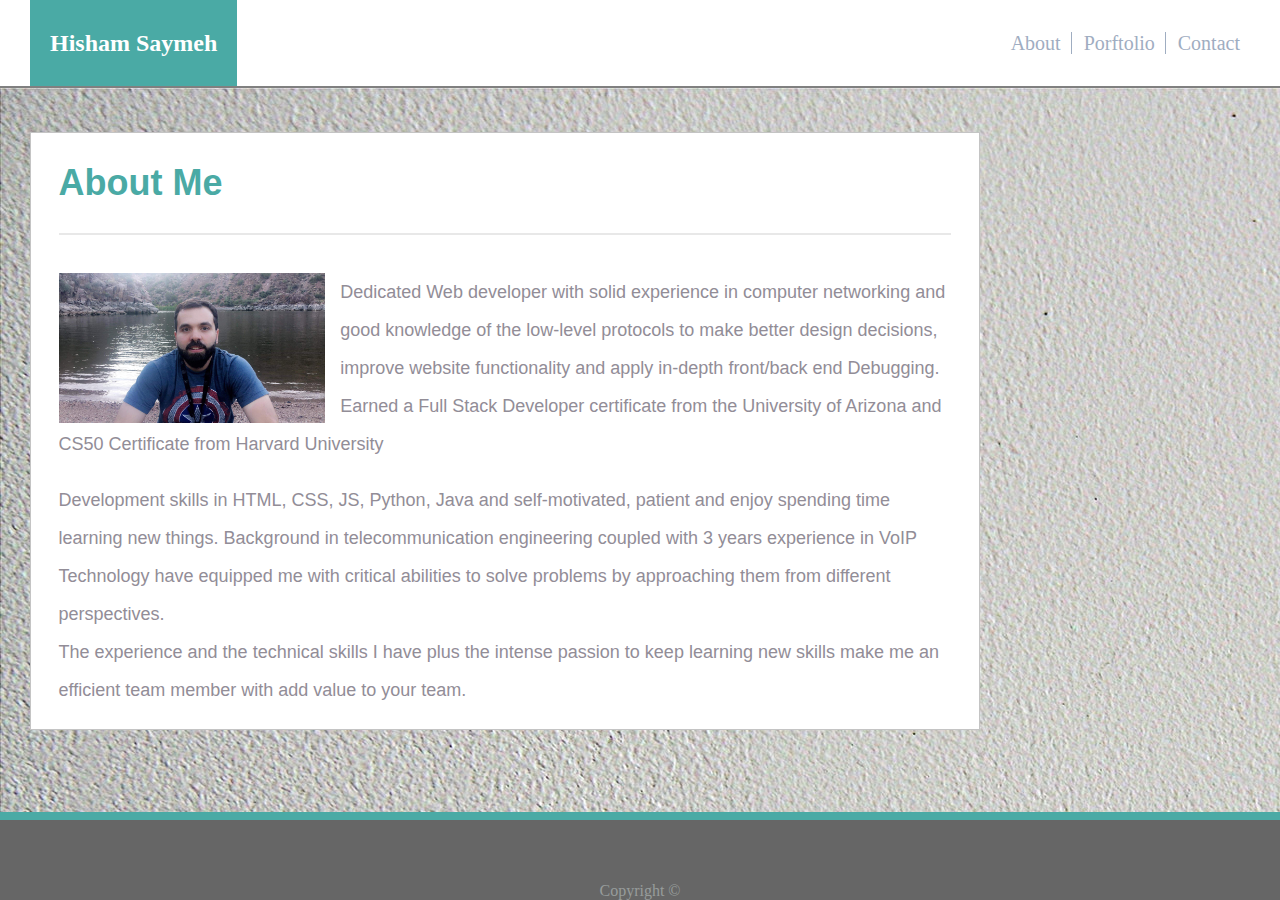
<file: index.html>
<!DOCTYPE html>
<html lang="en">
  <head>
    <meta charset="UTF-8" />
    <meta name="viewport" content="width=device-width, initial-scale=1.0" />
    <meta http-equiv="X-UA-Compatible" content="ie=edge" />
    <link rel="stylesheet" type="text/css" href="assets/css/style.css" />
    <title>About Me</title>
  </head>

  <body>
    <header>
      <div class="header">
        <h1>Hisham Saymeh</h1>
        <nav>
          <a href="https://hishamss.github.io/Responsive-Portfolio/index.html"
            >About</a
          >
          <a
            href="https://hishamss.github.io/Responsive-Portfolio/portfolio.html"
            >Porftolio</a
          >
          <a
            href="https://hishamss.github.io/Responsive-Portfolio/contact.html"
            id="contact"
            >Contact</a
          >
        </nav>
      </div>
    </header>
    <section>
      <div class="content">
        <h1>About Me</h1>
        <br />
        <div class="fix">
          <img id="index-img" src="assets/images/me2.jpg" alt="Hisham Saymeh" />
          <p id="pp">
            Dedicated Web developer with solid experience in computer networking
            and good knowledge of the low-level protocols to make better design
            decisions, improve website functionality and apply in-depth
            front/back end Debugging. Earned a Full Stack Developer certificate
            from the University of Arizona and CS50 Certificate from Harvard
            University
          </p>
        </div>
        <p id="p1">
          Development skills in HTML, CSS, JS, Python, Java and self-motivated,
          patient and enjoy spending time learning new things. Background in
          telecommunication engineering coupled with 3 years experience in VoIP
          Technology have equipped me with critical abilities to solve problems
          by approaching them from different perspectives.
        </p>
        <p id="p2">
          The experience and the technical skills I have plus the intense
          passion to keep learning new skills make me an efficient team member
          with add value to your team.
        </p>
      </div>
    </section>
    <footer>
      <div id="copyright">
        Copyright &#169;
      </div>
    </footer>
  </body>
</html>
</file>
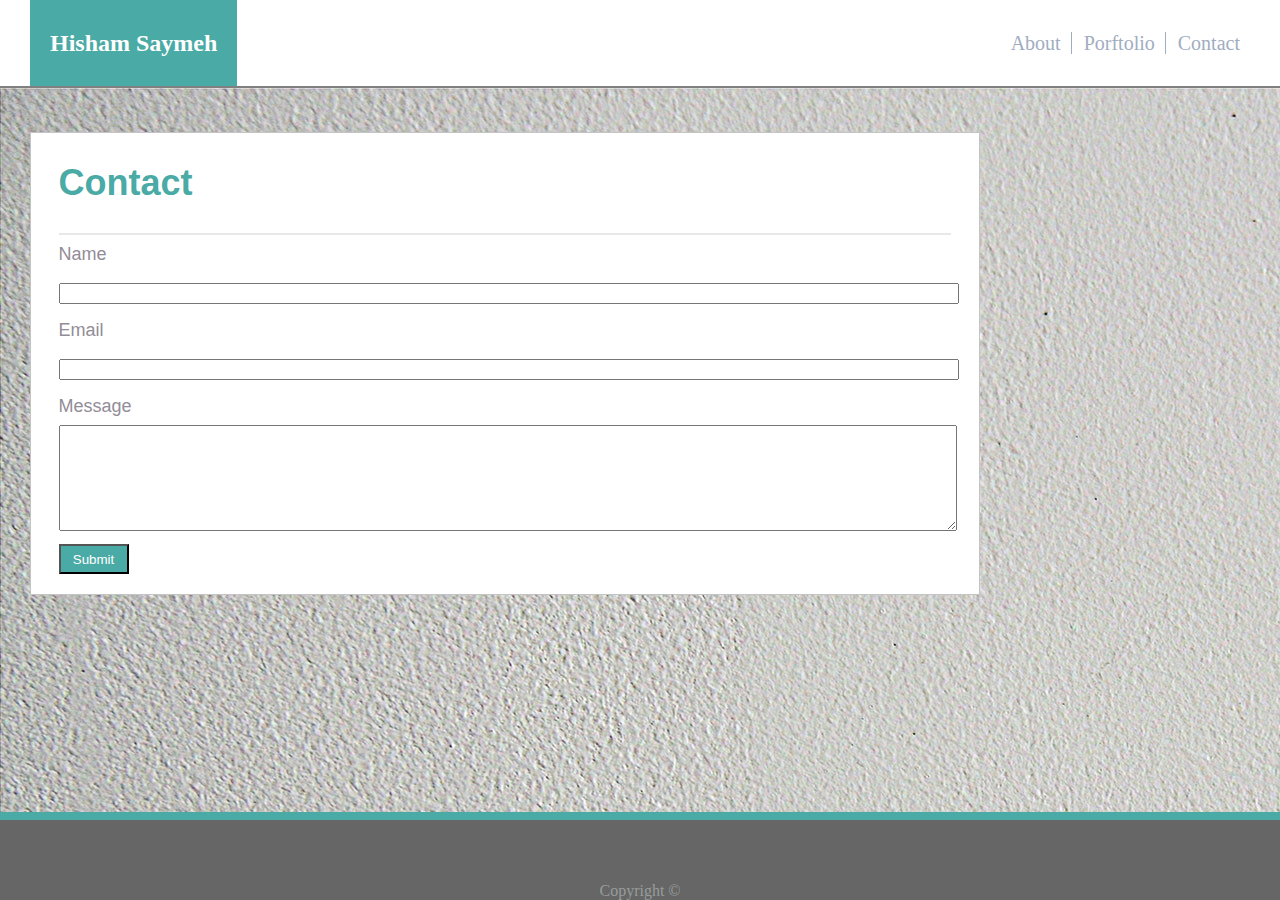
<file: contact.html>
<!DOCTYPE html>
<html lang="en">
  <head>
    <meta charset="UTF-8" />
    <meta name="viewport" content="width=device-width, initial-scale=1.0" />
    <meta http-equiv="X-UA-Compatible" content="ie=edge" />
    <link rel="stylesheet" type="text/css" href="assets/css/style.css" />
    <title>Contact</title>
  </head>

  <body>
    <header>
      <div class="header">
        <h1>Hisham Saymeh</h1>
        <nav>
          <a href="https://hishamss.github.io/Responsive-Portfolio/index.html"
            >About</a
          >
          <a
            href="https://hishamss.github.io/Responsive-Portfolio/portfolio.html"
            >Porftolio</a
          >
          <a
            href="https://hishamss.github.io/Responsive-Portfolio/contact.html"
            id="contact"
            >Contact</a
          >
        </nav>
      </div>
    </header>
    <section>
      <div class="content">
        <h1>Contact</h1>
        <form class="form">
          <lable>Name</lable>
          <br />
          <input type="text" name="name" />
          <br />
          <label>Email</label>
          <br />
          <input type="text" name="email" />
          <br />
          <lable>Message</lable>
          <br />
          <textarea name="message"></textarea>
          <br />
          <button id="submit" type="submit">Submit</button>
        </form>
      </div>
    </section>
    <footer>
      <div id="copyright">
        Copyright &#169;
      </div>
    </footer>
  </body>
</html>
</file>
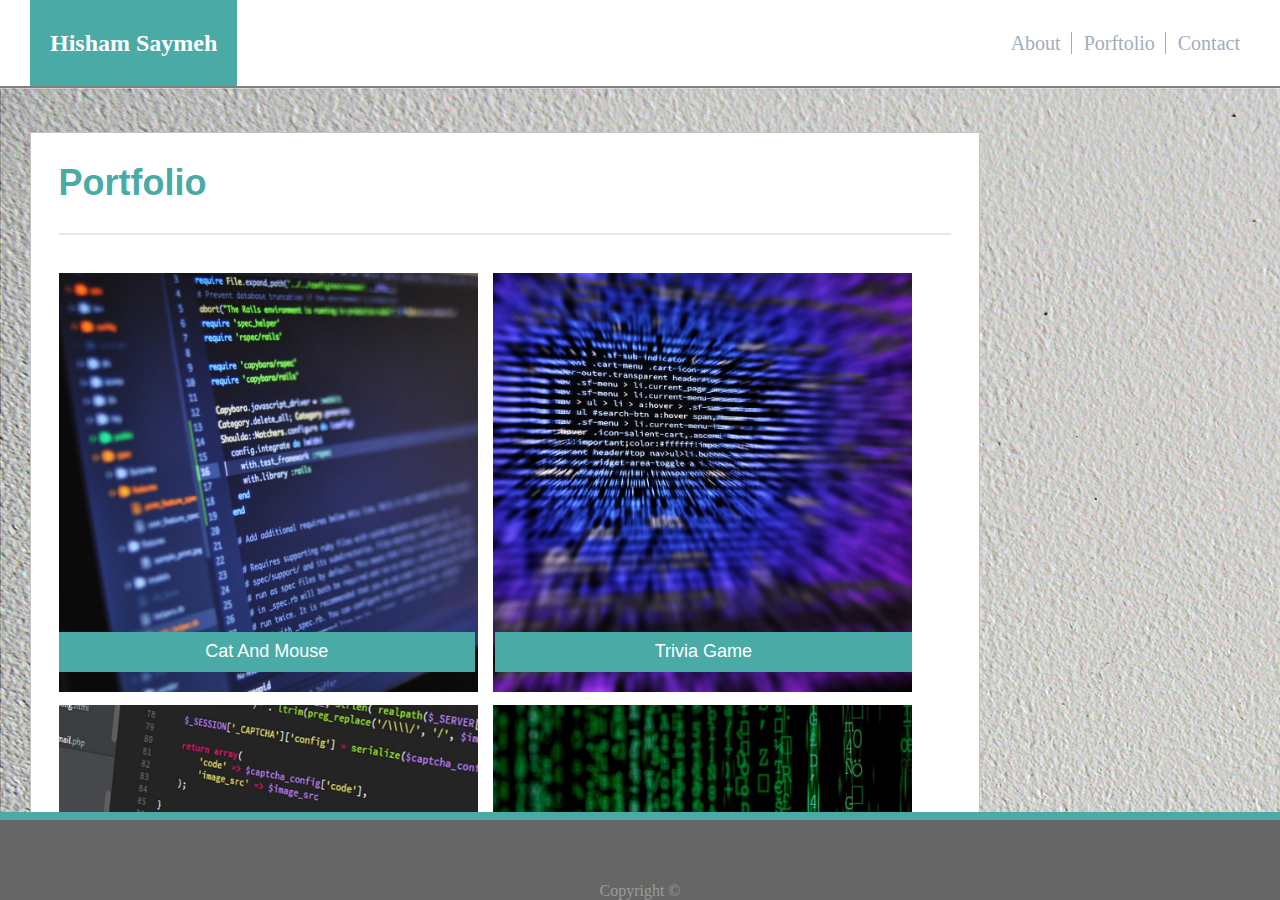
<file: portfolio.html>
<!DOCTYPE html>
<html lang="en">
  <head>
    <meta charset="UTF-8" />
    <meta name="viewport" content="width=device-width, initial-scale=1.0" />
    <meta http-equiv="X-UA-Compatible" content="ie=edge" />
    <link rel="stylesheet" type="text/css" href="assets/css/style.css" />
    <title>Portfolio</title>
  </head>

  <body>
    <header>
      <div class="header">
        <h1>Hisham Saymeh</h1>
        <nav>
          <a href="https://hishamss.github.io/Responsive-Portfolio/index.html"
            >About</a
          >
          <a
            href="https://hishamss.github.io/Responsive-Portfolio/portfolio.html"
            >Porftolio</a
          >
          <a
            href="https://hishamss.github.io/Responsive-Portfolio/contact.html"
            id="contact"
            >Contact</a
          >
        </nav>
      </div>
    </header>
    <section>
      <div class="content-por">
        <h1>Portfolio</h1>
        <br />
        <div class="fix port-images">
          <img id="por-img1" src="assets/images/img1.jpg" alt="Cat And Mouse" />
          <p id="por-p1">Cat And Mouse</p>
          <img id="por-img2" src="assets/images/img2.jpg" alt="Trivia Game" />
          <p id="por-p2">Trivia Game</p>
          <img
            id="por-img3"
            src="assets/images/img3.jpg"
            alt="Rutgers Info Widget"
          />
          <p id="por-p3">Rutgers Info Widget</p>
          <img id="por-img4" src="assets/images/img4.jpg" alt="Hangman" />
          <p id="por-p4">Hangman</p>
          <img
            id="por-img5"
            src="assets/images/img5.jpg"
            alt="Rock Paper Scissors"
          />
          <p id="por-p5">Rock Paper Scissors</p>
        </div>
      </div>
    </section>
    <footer>
      <div id="copyright">
        Copyright &#169;
      </div>
    </footer>
  </body>
</html>
</file>
<file: assets/css/style.css>
body {
  margin: 0;
  padding: 0;
}

header {
  background: #ffffff;
  border-bottom: 2px grey solid;
  height: 86px;
  line-height: 86px;
}

.header {
  /* overflow: auto to clear the floating after the header */
  overflow: auto;
  margin: 0 300px;
  width: 960px;
  height: 86px;
}

.header > h1 {
  float: left;
  font-family: Georgia, "Times New Roman", Times, serif;
  color: white;
  background: #4aaaa5;
  margin: 0;
  height: 100%;
  width: 300px;
  /* to center the name vertically and horizantally in h1 */
  text-align: center;
  vertical-align: middle;
}

nav {
  float: right;
  text-align: center;
  vertical-align: middle;
  height: 100%;
  margin: 0;
}

nav > a {
  color: #9fadc1;
  text-decoration: none;
  padding: 0 15px;
  border-right: 1px #9fadc1 solid;
  font-size: 20px;
}

nav > a:hover {
  color: #4aaaa5;
}

#contact {
  /* to remove the horizental line right to contact nav menue */
  border-right: 0;
}

section {
  position: fixed;
  left: 0;
  bottom: 80px;
  top: 88px;
  background-image: url("../images/grey-texture.jpg");
  width: 100%;
  overflow: auto;
}

footer {
  position: fixed;
  background: #666666;
  color: #979c9b;
  text-align: center;
  height: 80px;
  left: 0;
  bottom: 0;
  width: 100%;
  border-top: 8px #4aaaa5 solid;
}

#copyright {
  position: absolute;
  bottom: 0;
  left: 0;
  right: 0;
  margin: auto;
}

.content {
  position: absolute;
  top: 6%;
  right: 300px;
  left: 300px;
  width: 960px;
  background-color: white;
  margin-bottom: 50px;
  color: #928d97;
  border: 0.5px rgb(196, 196, 196) solid;
  font-size: 18px;
  font-family: Arial, Helvetica, sans-serif;
  line-height: 38px;
  overflow: auto;
}

.content-por {
  position: absolute;
  top: 6%;
  right: 300px;
  left: 300px;
  width: 960px;
  background-color: white;
  margin-bottom: 50px;
  height: 800px;
  color: #928d97;
  border: 0.5px rgb(196, 196, 196) solid;
  font-size: 18px;
  font-family: Arial, Helvetica, sans-serif;
  line-height: 38px;
}

.content > h1 {
  color: #4aaaa5;
  border-bottom: 2px #e8e8e8 solid;
  height: 100px;
  margin: 0 28px;
  vertical-align: middle;
  line-height: 100px;
}

.content-por > h1 {
  color: #4aaaa5;
  border-bottom: 2px #e8e8e8 solid;
  height: 100px;
  margin: 0 28px;
  vertical-align: middle;
  line-height: 100px;
}

.fix {
  margin: 0 28px;
  overflow: auto;
}

#index-img {
  float: left;
  margin-right: 15px;
  margin-bottom: 15px;
  width: 150px;
  height: 150px;
}

#pp {
  margin-top: 0;
}

#p1,
#p2 {
  margin: 0 28px;
}

#p2 {
  margin-bottom: 20px;
}

#submit {
  background: #4aaaa5;
  color: white;
  width: 70px;
  height: 30px;
  text-align: center;
  vertical-align: middle;
  line-height: 25px;
  margin-bottom: 20px;
}

#submit:hover {
  background: #285c59;
}

.form {
  margin: 0 28px;
}

.form > input,
textarea {
  width: 100%;
}

.form > textarea {
  height: 100px;
}

.port-images > img {
  margin-right: 15px;
  margin-bottom: 15px;
  width: 200px;
  height: 200px;
}

.port-images {
  overflow: auto;
}

#por-img1 {
  position: absolute;
}

#por-p1 {
  position: absolute;
  margin: 0;
  top: 290px;
  z-index: 3;
  background: #4aaaa5;
  color: white;
  width: 200px;
  height: 40px;
  text-align: center;
}

#por-img2 {
  position: absolute;
  top: 140px;
  left: 243px;
}

#por-p2 {
  position: absolute;
  margin: 0;
  top: 290px;
  left: 243px;
  z-index: 3;
  background: #4aaaa5;
  color: white;
  width: 200px;
  height: 40px;
  text-align: center;
}

#por-img3 {
  position: absolute;
  top: 354px;
}

#por-p3 {
  position: absolute;
  margin: 0;
  top: 504px;
  z-index: 3;
  background: #4aaaa5;
  color: white;
  width: 200px;
  height: 40px;
  text-align: center;
}

#por-img4 {
  position: absolute;
  top: 354px;
  left: 243px;
}

#por-p4 {
  position: absolute;
  margin: 0;
  top: 504px;
  left: 243px;
  z-index: 3;
  background: #4aaaa5;
  color: white;
  width: 200px;
  height: 40px;
  text-align: center;
}

#por-img5 {
  position: absolute;
  top: 569px;
}

#por-p5 {
  position: absolute;
  margin: 0;
  top: 719px;
  z-index: 3;
  background: #4aaaa5;
  color: white;
  width: 200px;
  height: 40px;
  text-align: center;
}
/* for screen size between 641px to 768px */
@media screen and (min-width: 641px) and (max-width: 768px) {
  .header {
    margin: 0 30px;
    padding: 0;
    width: auto;
  }

  .header h1 {
    float: left;
    height: 100%;
    width: auto;
    padding: 0 20px;
    font-size: 1.5em;
  }

  nav {
    float: right;
    text-align: center;
    vertical-align: middle;
    height: 100%;
    margin: 0;
    font-size: 0.5em;
  }

  nav > a {
    padding: 0 10px;
  }
  .content-por {
    right: 29.5px;
    left: 29.5px;
    width: auto;
    height: auto;
  }

  .port-images img {
    margin: 0 10px 0 0;
    padding: 0;
    width: 47%;
    height: auto;
  }

  .fix.port-images {
    padding: 0 0 30px 0;
    margin: 0 28px;
    overflow: auto;
  }

  #por-img1 {
    position: static;
  }

  #por-img2 {
    position: static;
  }

  #por-img3 {
    position: static;
  }
  #por-img4 {
    position: static;
  }

  #por-img5 {
    position: static;
  }

  #por-p1 {
    width: 42%;
    top: 35%;
  }

  #por-p2 {
    width: 42%;
    left: 50%;
    top: 35%;
  }

  #por-p3 {
    width: 42%;
    top: 62%;
  }

  #por-p4 {
    width: 42%;
    left: 50%;
    top: 62%;
  }

  #por-p5 {
    width: 42%;
    top: 89%;
  }

  .content {
    right: 29.5px;
    left: 29.5px;
    width: auto;
  }

  #index-img {
    width: auto;
    margin-bottom: 0;
  }
}
/* for screen size less than or equal 640px */
@media screen and (max-width: 640px) {
  .header h1 {
    float: none;
    height: 50%;
    line-height: 142%;
    width: 100%;
  }

  .header {
    margin: 0;
    padding: 0;
    width: auto;
  }

  nav {
    float: none;
    height: 50%;
    line-height: 247%;
    width: 100%;
    margin: 0;
    padding: 0;
  }

  nav > a {
    margin: 0;
    padding-top: 0;
    padding-bottom: 0;
  }

  .content {
    position: absolute;
    top: 6%;
    right: 30px;
    left: 30px;
    width: auto;
    background-color: white;
    margin-bottom: 50px;
    color: #928d97;
    border: 0.5px rgb(196, 196, 196) solid;
    font-size: 18px;
    font-family: Arial, Helvetica, sans-serif;
    line-height: 38px;
    overflow: auto;
  }

  #index-img {
    width: 100%;
    height: 100%;
  }

  /* this class for portfolio.html only */
  .content-por {
    position: absolute;
    top: 6%;
    right: 30px;
    left: 30px;
    width: auto;
    height: auto;
    background-color: white;
    margin-bottom: 50px;
    color: #928d97;
    border: 0.5px rgb(196, 196, 196) solid;
    font-size: 18px;
    font-family: Arial, Helvetica, sans-serif;
    line-height: 38px;
  }

  .port-images img {
    /* display: none; */
    margin: 0;
    padding: 0;
    width: 100%;
    height: auto;
    /* overflow: auto; */
  }

  .fix.port-images {
    padding: 0;
    margin: 0 28px;
  }

  #por-img1 {
    position: static;
  }

  #por-p1 {
    position: relative;
    margin: 0;
    padding: 0;
    top: -60px;
    z-index: 3;
    background: #4aaaa5;
    color: white;
    width: 100%;
    height: auto;
    text-align: center;
  }

  #por-img2 {
    position: static;
  }

  #por-p2 {
    position: relative;
    margin: 0;
    padding: 0;
    top: -60px;
    left: 0;
    z-index: 3;
    background: #4aaaa5;
    color: white;
    width: 100%;
    height: auto;
    text-align: center;
  }

  #por-img3 {
    position: static;
  }

  #por-p3 {
    position: relative;
    margin: 0;
    padding: 0;
    top: -60px;
    z-index: 3;
    background: #4aaaa5;
    color: white;
    width: 100%;
    height: auto;
    text-align: center;
  }

  #por-img4 {
    position: static;
  }

  #por-p4 {
    position: relative;
    margin: 0;
    padding: 0;
    top: -60px;
    left: 0;
    z-index: 3;
    background: #4aaaa5;
    color: white;
    width: 100%;
    height: auto;
    text-align: center;
  }

  #por-img5 {
    position: static;
  }

  #por-p5 {
    position: relative;
    margin: 0;
    padding: 0;
    top: -60px;
    z-index: 3;
    background: #4aaaa5;
    color: white;
    width: 100%;
    height: auto;
    text-align: center;
  }
}
/* for screen size more than 980px */
@media screen and (min-width: 980px) and (max-width: 1200px) {
  .header {
    margin: 0 30px;
    padding: 0;
    width: auto;
  }

  .header h1 {
    float: left;
    height: 100%;
    width: auto;
    padding: 0 20px;
    font-size: 1.5em;
  }

  nav {
    float: right;
    text-align: center;
    vertical-align: middle;
    height: 100%;
    margin: 0;
    font-size: 0.5em;
  }

  nav > a {
    padding: 0 10px;
  }

  .content-por {
    left: 29.5px;
    width: auto;
    height: auto;
  }

  .port-images img {
    margin: 0 10px 0 0;
    padding: 0;
    width: 47%;
    height: auto;
  }

  .fix.port-images {
    padding: 0 0 30px 0;
    margin: 0 28px;

    overflow: auto;
  }

  #por-img1 {
    position: static;
  }

  #por-img2 {
    position: static;
  }

  #por-img3 {
    position: static;
  }
  #por-img4 {
    position: static;
  }

  #por-img5 {
    position: static;
  }

  #por-p1 {
    width: 42.8%;
    top: 35%;
  }

  #por-p2 {
    width: 42.8%;
    left: 49.6%;
    top: 35%;
  }

  #por-p3 {
    width: 42.8%;
    top: 62%;
  }

  #por-p4 {
    width: 42.8%;
    left: 49.6%;
    top: 62%;
  }

  #por-p5 {
    width: 42.8%;
    top: 90%;
  }

  .content {
    left: 29.5px;
    width: auto;
  }

  #index-img {
    width: auto;
    margin-bottom: 0;
  }
}

@media screen and (min-width: 1201px) {
  .header {
    margin: 0 30px;
    padding: 0;
    width: auto;
  }

  .header h1 {
    float: left;
    height: 100%;
    width: auto;
    padding: 0 20px;
    font-size: 1.5em;
  }

  nav {
    float: right;
    text-align: center;
    vertical-align: middle;
    height: 100%;
    margin: 0;
    font-size: 0.5em;
  }

  nav > a {
    padding: 0 10px;
  }

  .content-por {
    left: 29.5px;
    width: auto;
    height: auto;
  }

  .port-images img {
    margin: 0 10px 0 0;
    padding: 0;
    width: 47%;
    height: auto;
  }

  .fix.port-images {
    padding: 0 0 30px 0;
    margin: 0 28px;

    overflow: auto;
  }

  #por-img1 {
    position: static;
  }

  #por-img2 {
    position: static;
  }

  #por-img3 {
    position: static;
  }
  #por-img4 {
    position: static;
  }

  #por-img5 {
    position: static;
  }

  #por-p1 {
    width: 43.9%;
    top: 34%;
  }

  #por-p2 {
    width: 43.9%;
    left: 49%;
    top: 34%;
  }

  #por-p3 {
    width: 43.9%;
    top: 63%;
  }

  #por-p4 {
    width: 43.9%;
    left: 49%;
    top: 63%;
  }

  #por-p5 {
    width: 43.9%;
    top: 92%;
  }

  .content {
    left: 29.5px;
    width: auto;
  }

  #index-img {
    width: auto;
    margin-bottom: 0;
  }
}
</file>
